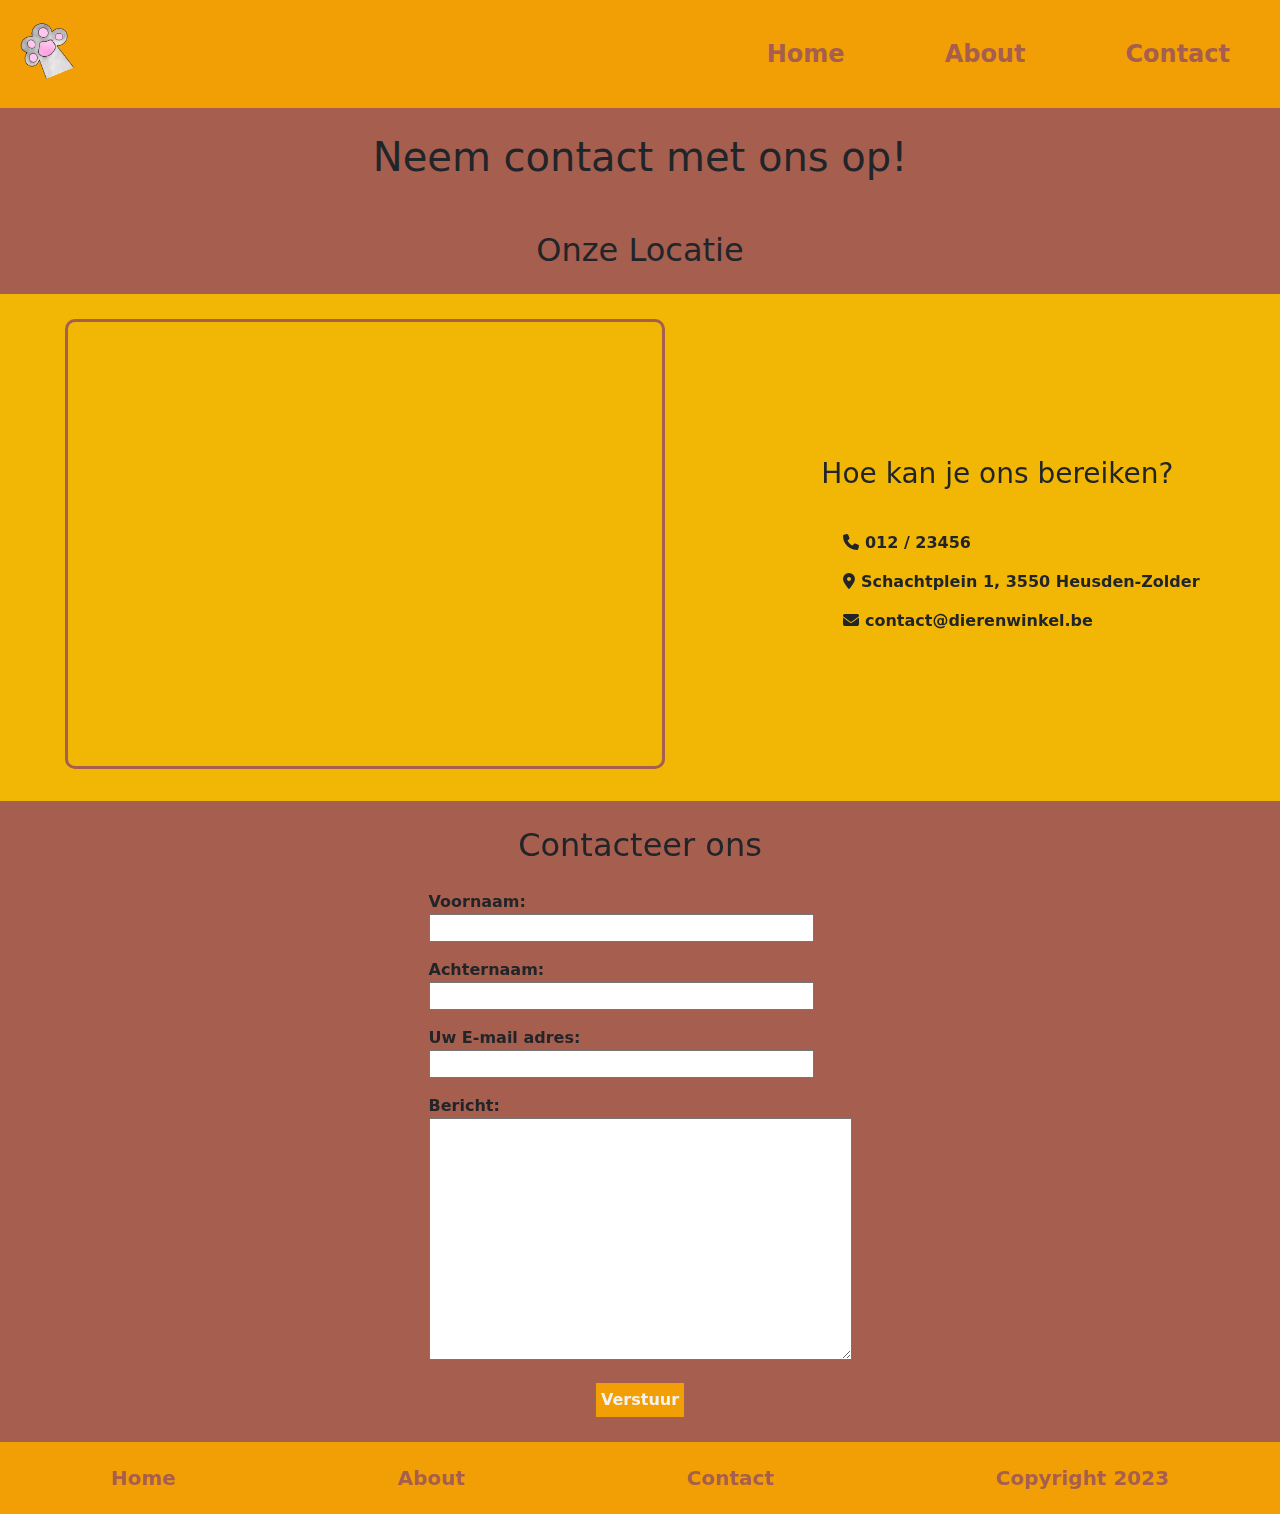
<file: contact.html>
<!DOCTYPE html>
<html lang="en">
	<head>
		<meta charset="UTF-8" />
		<meta http-equiv="X-UA-Compatible" content="IE=edge" />
		<meta name="viewport" content="width=device-width, initial-scale=1.0" />
		<title>Dierenwinkel - Contact</title>
		<link rel="stylesheet" href="style.css" />
		<link
			rel="stylesheet"
			href="https://cdnjs.cloudflare.com/ajax/libs/font-awesome/4.7.0/css/font-awesome.min.css"
		/>
		<link rel="stylesheet" href="https://cdn.jsdelivr.net/npm/bootstrap@5.2.3/dist/css/bootstrap.min.css" />
		<link rel="stylesheet" href="https://cdnjs.cloudflare.com/ajax/libs/font-awesome/6.3.0/css/all.min.css" />
	</head>
	<body>
		<header class="header">
			<a href="index.html" class="logo"><img src="images/logo.png" alt="logo" /></a>
			<input class="side-menu" type="checkbox" id="side-menu" />
			<label class="hamb" for="side-menu"><span class="hamb-line"></span></label>
			<nav class="nav">
				<ul class="menu d-md-flex align-items-center d-block">
					<li class="d-flex"><a href="index.html">Home</a></li>
					<li class="d-flex"><a href="about.html">About</a></li>
					<li class="d-flex"><a href="contact.html">Contact</a></li>
				</ul>
			</nav>
		</header>
		<div class="contact-container d-flex flex-column align-items-center">
			<h1>Neem contact met ons op!</h1>
			<h2>Onze Locatie</h2>
			<div class="locatie d-flex justify-content-around">
				<div class="d-none d-lg-block map">
					<iframe
						class="googlemap"
						src="https://www.google.com/maps/embed?pb=!1m18!1m12!1m3!1d1491.6893255209452!2d5.328455313681501!3d51.03993211146146!2m3!1f0!2f0!3f0!3m2!1i1024!2i768!4f13.1!3m3!1m2!1s0x47c125eb2efafa97%3A0xda807275f57a98f9!2sSchachtplein%201%2C%203550%20Heusden-Zolder!5e0!3m2!1sen!2sbe!4v1678450804868!5m2!1sen!2sbe"
						width="600"
						height="450"
						style="border: 0"
						allowfullscreen=""
						loading="lazy"
						referrerpolicy="no-referrer-when-downgrade"
					></iframe>
				</div>
				<div class="locatie-info d-flex flex-column justify-content-center">
					<h3>Hoe kan je ons bereiken?</h3>
					<ul>
						<li><i class="fa-solid fa-phone"></i> 012 / 23456</li>
						<li><i class="fa-solid fa-location-dot"></i> Schachtplein 1, 3550 Heusden-Zolder</li>
						<li><i class="fa-solid fa-envelope"></i> contact@dierenwinkel.be</li>
					</ul>
				</div>
			</div>
			<h2>Contacteer ons</h2>
			<div class="contact-formulier d-flex justify-content-center">
				<form action="">
					<p><label for="voornaam">Voornaam:</label><br /><input type="text" /></p>
					<p><label for="achternaam">Achternaam: </label><br /><input type="text" /></p>
					<p><label for="email">Uw E-mail adres: </label><br /><input type="text" /></p>
					<p>
						<label for="bericht">Bericht: </label><br /><textarea
							name=""
							id=""
							cols="50"
							rows="10"
						></textarea>
					</p>
					<div class="d-flex justify-content-center">
						<button class="text-center form-button">Verstuur</button>
					</div>
				</form>
			</div>
		</div>
		<footer class="footer d-flex justify-content-around">
			<p><a href="index.html">Home</a></p>
			<p><a href="about.html">About</a></p>
			<p><a href="contact.html">Contact</a></p>
			<p>Copyright 2023</p>
		</footer>
	</body>
</html>
</file>
<file: style.css>
:root {
	--yellow: #f2b705;
	--orange: #f29f05;
	--brown: #a65e4e;
	--white: #f2f2f2;
	--brightyellow: #f2cb05;
}

.container {
	width: 100%;
	margin: auto;
}

.backgroundimg {
	background-color: var(--brightyellow);
	color: var(--brown);
	padding: 60px 0;
}

.yellowbackground {
	background-color: var(--yellow);
	padding: 30px;
}

.yellowbackground .container {
	width: 60%;
}

.brownbackground {
	background-color: var(--brown);
	padding: 20px 0;
	color: var(--white);
	font-weight: bold;
}

.cijfers span {
	font-size: 30px;
}

button {
	background-color: var(--orange);
	color: var(--white);
	border: 0;
	padding: 10px 40px;
	border-radius: 50px;
}

.product {
	background-color: var(--yellow);
	padding: 30px;
	margin: 10px;
}

.product img {
	width: 220px;
	height: 300px;
	object-fit: cover;
	padding-bottom: 15px;

}

.producten {
	margin: 50px auto;

}

.product button {
	background-color: white;
	color: var(--orange);
}

.hond img {
	width: 700px;
	height: auto;
}


* {
	margin: 0;
	padding: 0;
	box-sizing: border-box;
}

img {
	max-width: 100%;
	height: auto;
	border-radius: 10px;
}

.title {
	text-align: center;
	margin-top: 30px;
	margin-bottom: 30px;
	color: var(--brown)
}

.story {
	padding: 50px;
}

.mission {
	padding: 50px;
	background-color: var(--yellow);
}

.img_story,
.img_mission {
	display: block;
	margin-left: auto;
	margin-right: auto;
	margin-top: 30px;
	margin-bottom: 30px;
}

.team {
	padding: 50px;
}

.intro {
	display: flex;
	flex-direction: row;
	justify-content: center;
	flex-wrap: wrap;
	align-items: center;
	padding: 15px;
}

.member {
	display: flex;
	flex-direction: column;
	padding: 20px;
	background-color: var(--yellow);
	text-align: center;
	margin: 30px;
	color: var(--brown);
	font-weight: 600;
}

a {
	text-decoration: none !important;
}
ul {
	list-style: none;
}
.header {
	background-color: var(--orange);
	box-shadow: 1px 1px 5px 0px var(--gray);
	position: sticky;
	top: 0;
	width: 100%;
	color: var(--brown);
	height: 12vh;
}
.logo {
	color: var(--white);
	font-size: 60px;
	margin-left: 10px;
	display: none;
}
.logo img {
	max-height: 8vh !important;
}
.nav {
	width: 100%;
	height: 100%;
	position: fixed;
	background-color: var(--orange);
	overflow: hidden;
}
.menu {
	margin-bottom: 0;
}
.menu a,
footer p {
	display: block;
	padding: 15px 50px;
	color: var(--brown);
	font-weight: 700;
	font-size: 24px;
	margin: auto !important;
}
.menu li {
	margin: auto;
}
.menu li a:hover {
	color: var(--white);
}

.nav {
	max-height: 0;
	transition: max-height 0.5s ease-out;
}

.hamb {
	cursor: pointer;
	float: right;
	padding: 40px 20px;
}

.hamb-line {
	background: var(--brown);
	display: block;
	height: 2px;
	position: relative;
	width: 24px;
}

.hamb-line::before,
.hamb-line::after {
	background: var(--brown);
	content: "";
	display: block;
	height: 100%;
	position: absolute;
	transition: all 0.2s ease-out;
	width: 100%;
}
.hamb-line::before {
	top: 5px;
}
.hamb-line::after {
	top: -5px;
}

.side-menu {
	display: none;
}

.side-menu:checked ~ nav {
	max-height: 100%;
}
.side-menu:checked ~ .hamb .hamb-line {
	background: transparent;
}
.side-menu:checked ~ .hamb .hamb-line::before {
	transform: rotate(-45deg);
	top: 0;
}
.side-menu:checked ~ .hamb .hamb-line::after {
	transform: rotate(45deg);
	top: 0;
}

.subnav-content {
	background-color: var(--white);
	width: 100%;
	z-index: 1;
	padding: 20px 0;
	display: none;
}
.subnav-content a {
	color: var(--black);
	text-decoration: none;
	padding: 0;
	margin: 10px 0;
	text-align: center;
}
.subnav:hover .subnav-content {
	display: block;
}
.subnavbtn {
	color: var(--white);
	padding: 30px;
}
.subnavbtn:hover {
	cursor: pointer;
}
.footer {
	background-color: var(--orange);
	box-shadow: 1px 1px 5px 0px var(--gray);
	width: 100%;
	color: var(--brown);
	height: 8vh;
}
.footer p a {
	color: var(--brown);
}
.footer p a:hover {
	text-decoration: underline !important;
}
.footer p {
	font-size: 20px;
	padding: 15px 0;
}
.googlemap {
	border: 3px solid var(--brown) !important;
	border-radius: 10px;
}
.locatie {
	width: 100%;
}
.contact-container {
	background-color: var(--brown);
}
.contact-container h1,
.contact-container h2,
.contact-container h3,
.contact-container .map,
.contact-container .locatie-info {
	padding: 15px;
	margin: 10px;
}
.locatie {
	background-color: var(--yellow);
}
.locatie-info ul li {
	font-weight: bold;
	margin: 15px;
}
.contact-formulier {
	font-weight: bold;
}
.contact-formulier input {
	width: 385px;
}
.form-button {
	background-color: var(--orange);
	font-weight: bold;
	padding: 5px;
	margin-bottom: 25px;
}
.form-button:hover {
	background-color: var(--brightyellow);
}

@media (min-width: 768px) {
	.nav {
		max-height: none;
		top: 0;
		position: relative;
		float: right;
		width: fit-content;
		background-color: transparent;
	}
	.menu li {
		float: left;
	}
	.menu a:hover {
		background-color: transparent;
		color: var(--gray);
	}
	.subnavbtn:hover {
		background-color: transparent;
		color: var(--gray);
	}

	.hamb {
		display: none;
	}

	.subnav-content {
		padding: 20px 0;
		display: none;
		background-color: var(--black);
	}
	.subnav-content a {
		color: white;
	}
}
@media (min-height: 700px) {
	.logo {
		display: inline-block;
	}
}
</file>
